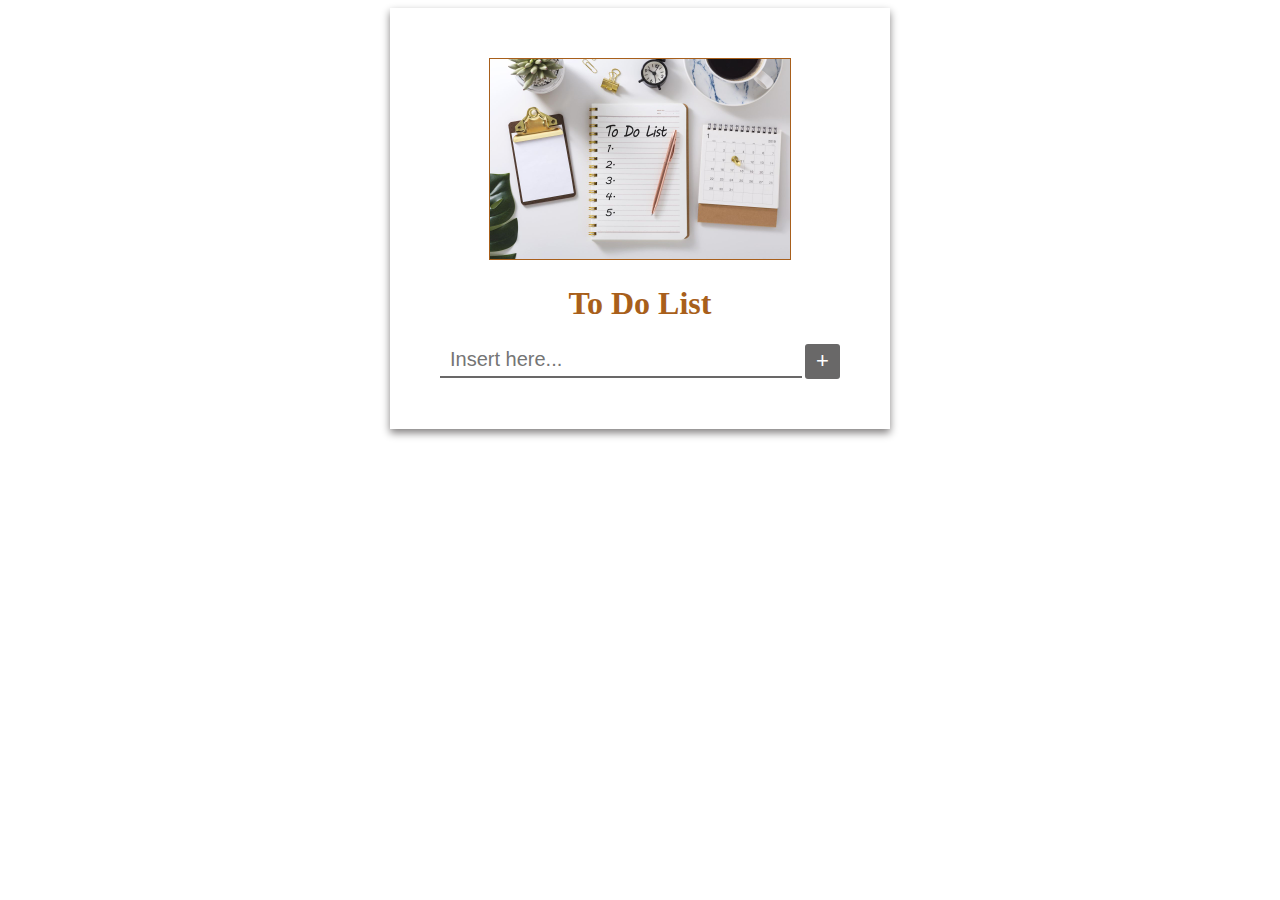
<file: index.html>
<!DOCTYPE html>
<html lang="en">
<head>
    <meta charset="UTF-8">
    <meta http-equiv="X-UA-Compatible" content="IE=edge">
    <meta name="viewport" content="width=device-width, initial-scale=1.0">
    <link rel="stylesheet" type="text/css" href="toDoList_style.css">
    <title>ToDoList</title>
</head>
<body>
    <div class="container">
        <div class="heading">
            <img class="image" src="Images/toDoList.jpg"> 
            <h1> To Do List</h1>
        </div>
        <div class="main">
            <div class="inputs">
                <input type="text" class="inputField" placeholder="Insert here...">
                <button class="addButton"> + </button>
            </div>
            <p id="error"> "Wrong entry"</p>
            <div class="theList">

            </div>
            <div class="checkedList">

            </div>
        </div>
    </div>

    <script src="https://ajax.googleapis.com/ajax/libs/jquery/3.6.0/jquery.min.js"></script>
    <script src="toDoList.js"></script>
</body>
</html>
</file>
<file: toDoList_style.css>
body {
    box-sizing: border-box;
    display: flex;
    justify-content: center;
}
.container {
    width: 500px;
    padding: 50px 0;
    display: flex;
    flex-direction: column;
    align-items: center;
    box-shadow:  0 4px 8px 0 rgb(131, 128, 128);
}
.image {
    width: 300px;
    height: 200px;
    border: solid 1px rgb(168, 95, 27);
}
.heading h1 {
    text-align: center;
    color: rgb(168, 95, 27);
}
.main {
    width: 400px;
    display: flex;
    flex-direction: column;
}
.inputs {
    display: flex;
    justify-content: space-between;
}
.inputs input {
    width: 350px;
    border: none;
    border-bottom: solid 2px rgb(105, 104, 104);
    padding-left: 10px;
    height: 30px;
    cursor: pointer;
    font-size: 20px;
}
.addButton {
    height: 35px;
    width: 35px;
    padding: 0;
    background-color: rgb(105, 104, 104);
    color: white;
    border-radius: 3px;
    border: none;
    font-size: 22px;
}
.addButton:hover {
    background-color: white;
    color: rgb(105, 104, 104);
    border: solid 2px rgb(105, 104, 104);
    font-size: 22px;
}
.newLine {
    list-style-type: none;
    display: flex;
    justify-content: space-between;
    align-items: center;
    padding-left: 10px;
    font-size: 20px; 
    margin: 1px 0;
    border-bottom: dotted 1px rgb(105, 104, 104); 
}
.buttonDiv {
    display: flex;
    justify-content: center;
    align-items: center;
}
.minusButton {
    height: 30px;
    width: 30px;
    padding: 0;
    background-color: rgb(105, 104, 104);
    color: white;
    border-radius: 3px;
    border: none;
    font-size: 22px;
}
.checkButton,
.checkedButton {
    height: 30px;
    width: 65px;
    background-color: rgb(105, 104, 104);
    color: white;
    border-radius: 3px;
    border: none;
    font-size: 15px;
    margin-left: 2px;
    display: flex;
    justify-content: center;
    align-items: center;
}
.checkedList li {
    text-decoration: line-through;
}
#error {
    display: none;
    color: red;
}
#error.wrongEntry {
    display: flex;
    justify-content: center;
    font-size: 20px;
    margin: 5px 0;
}
</file>
